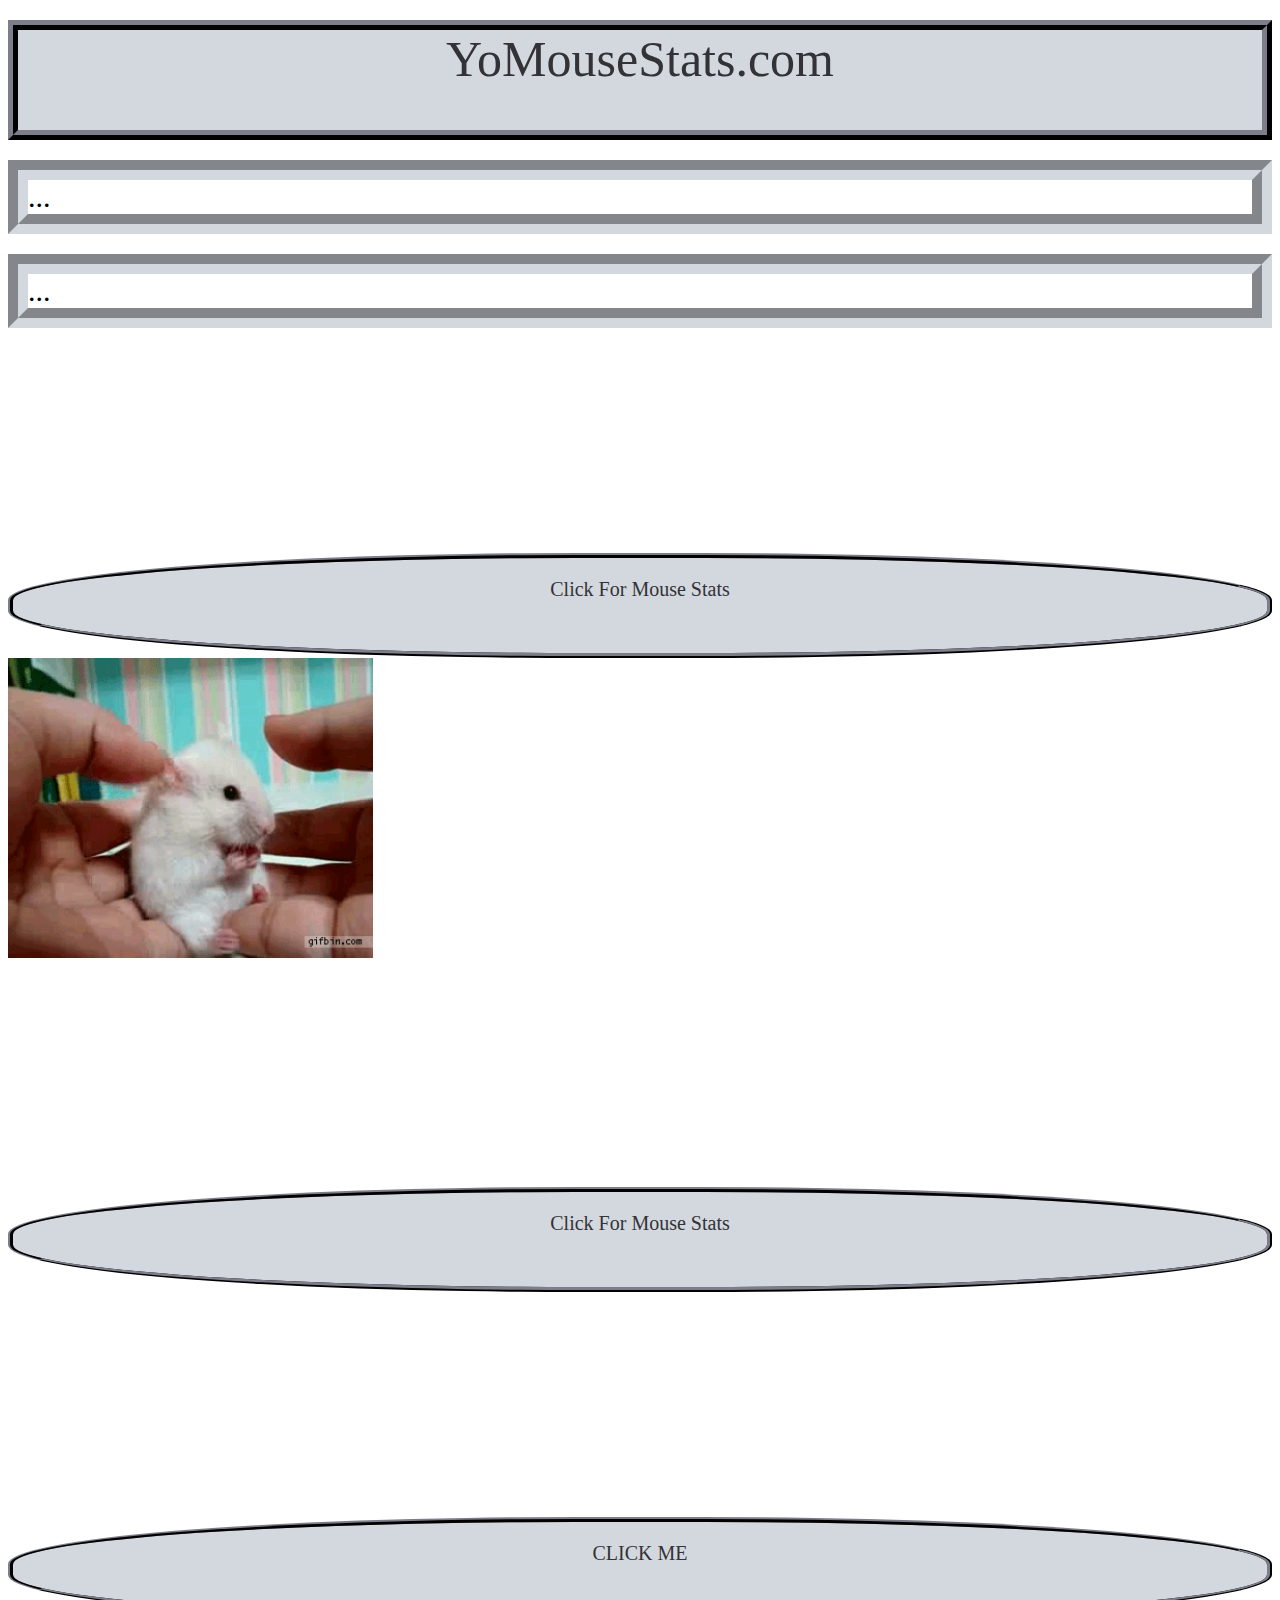
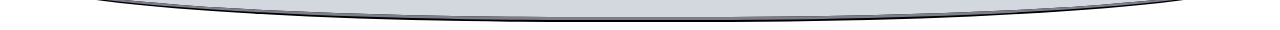
<file: index.html>
<!DOCTYPE html>
<html lang="en">
<head>
	<meta charset="UTF-8">
	<title>YoMouseStats.com</title>
	<link rel="stylesheet" href="CSS/style.css">
	<script src='js/app.js'></script>
	<link rel="stylesheet" href="https://maxcdn.bootstrapcdn.com/bootstrap/3.3.6/css/bootstrap.min.css" integrity="sha384-1q8mTJOASx8j1Au+a5WDVnPi2lkFfwwEAa8hDDdjZlpLegxhjVME1fgjWPGmkzs7" crossorigin="anonymous">
	<script src="//ajax.googleapis.com/ajax/libs/jquery/1.9.1/jquery.min.js"></script>
<script type="text/javascript">
$(window).load(function() {
	$(".loader").fadeOut("slow");
})
</script>
</head>
<body>
	<div class="loader"></div>
	<div class="container">
		<div class="row">
			<div class="col-sm-12">
				<div class="heading">YoMouseStats.com</div>
			</div>
		</div>

		<div class="row">
			<div class="col-sm-4">
				<div id="click">
					...
				</div>
			</div>
			<div class="col-sm-4">
				
			</div>
			<div class="col-sm-4">
				<div id="clicky">
					...
				</div>
			</div>
		</div>

		<div class="row">
			<div class="col-sm-4">
				<div class="button-1">
					<a href="#" id="otherClicker" class="linkStyles">Click For Mouse Stats</a>
				
				</div>
			</div>
			<div class="col-sm-4">
				<img src="1288633018_omg-mouse.gif" width = "365" height="300">
			</div>
			<div class="col-sm-4">
				<div class="button-1">
					<a href="#" id='You' class='linkStyles'>Click For Mouse Stats</a>
				</div>
			</div>
		</div>
		<div class="row">
			<div class="col-sm-12">
				<div class="button-1">
					<a href="Surprise/surprise.HTML" id="buttonTwo" class="linkStyles">CLICK ME</a>
				</div>
			</div>
		</div>
	</div>
</body>
</html>
</file>
<file: CSS/style.css>
.heading{
	background-color: #D3D8DE;
	text-align: center;
	height: 100px;
	font-size: 50px;
	margin-top: 20px;
	font-family: impact;
	color: #323237;
	border: ridge;
	border-width: 10px;
	border-color: #323237;
}

.button-1{
	background-color: #D3D8DE;
	text-align: center;
	height: 75px;
	margin-top: 225px;
	padding-top: 20px;
	border-radius: 45%;
	border: ridge;
	border-width: 5px;
	border-color: #323237;
}

.linkStyles{
	text-align: center;
	font-family: impact;
	color: #323237;
	font-size: 20px;
	text-decoration: none;
}
.linkStyles:hover{
	text-decoration: none;
	color: white;
}

.THEMOUSE{
	padding-top: 75px;
	border: ridge;
	border-width: 5px;
	border-color: #323237;
}

.hoverStyles{
	background-color: darkgray;
	text-align: center;
	height: 75px;
	margin-top: 225px;
	padding-top: 20px;
	border-radius: 45%;
}

#clicky{
	border: groove;
	border-color: #D3D8DE;
	color: #323237;
	margin-top: 20px;
	border-width: 20px;
	font-family: impact;
	color: black;
	font-size: 30px;
}

#click{
	border: groove;
	border-color: #D3D8DE;
	color: #323237;
	margin-top: 20px;
	border-width: 20px;
	font-family: impact;
	color: black;
	font-size: 30px;
}

.loader {
	position: fixed;
	left: 0px;
	top: 0px;
	width: 100%;
	height: 100%;
	z-index: 9999;
	background: url() 50% 50% no-repeat rgb(249,249,249);
}

#gelatoCat{
	background-color: brown;
	color: tan;
	font-family: Impact;
	font-weight: bold;
}
</file>
